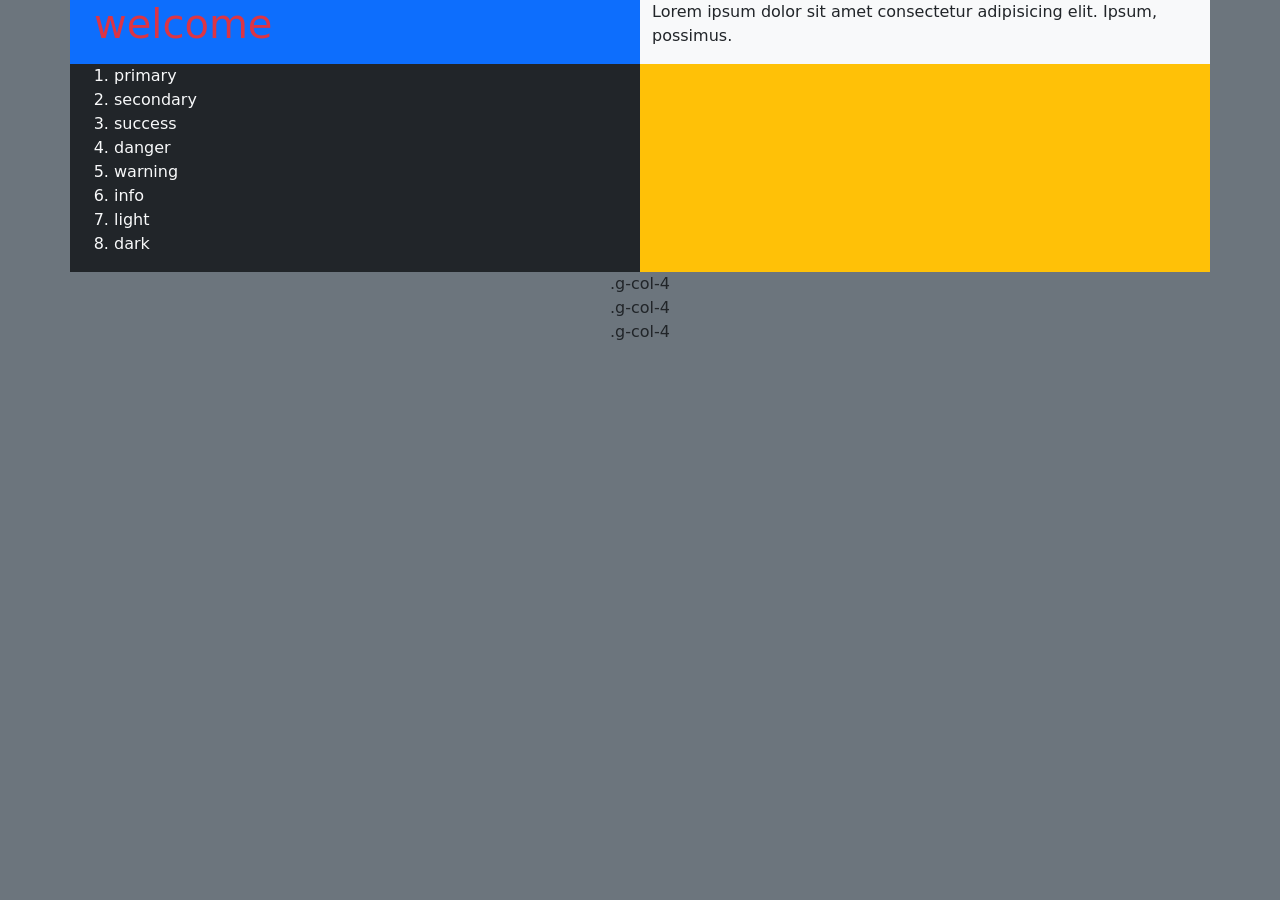
<file: index.html>
<!DOCTYPE html>
<html lang="en">
<head>
    <meta charset="UTF-8">
    <meta name="viewport" content="width=device-width, initial-scale=1.0">
    <title>Document</title>
    <!-- <link href="https://cdn.jsdelivr.net/npm/bootstrap@5.3.3/dist/css/bootstrap.min.css" rel="stylesheet" integrity="sha384-QWTKZyjpPEjISv5WaRU9OFeRpok6YctnYmDr5pNlyT2bRjXh0JMhjY6hW+ALEwIH" crossorigin="anonymous"> -->
    <link rel="stylesheet" href="./bootstrap-5.3.3-dist/css/bootstrap.min.css">
</head>
<body class="bg-secondary">
   
    

   

    <div class="container-md bg-warning">
        <div class="row">
            <div class="col-12 col-sm-4 col-md-4 col-lg-6 bg-primary gx-5">
                <h1 class="text-danger">
                    welcome
                </h1>
            </div>
            <div class="col-12 col-sm-6 col-md-4 col-lg-6 bg-light">
                <p>
                    Lorem ipsum dolor sit amet consectetur adipisicing elit. Ipsum, possimus.
                </p>
            </div>

            <div class="col-12 col-sm-2 col-md-4 col-lg-6 bg-dark">
                <ol class="text-light">
                    <li>primary</li>
                    <li>secondary</li>
                    <li>success</li>
                    <li>danger</li>
                    <li>warning</li>
                    <li>info</li>
                    <li>light</li>
                    <li>dark</li>
                </ol>
            </div>
        </div>
    </div>

    <div class="grid text-center">
        <div class="g-col-4">.g-col-4</div>
        <div class="g-col-4">.g-col-4</div>
        <div class="g-col-4">.g-col-4</div>
      </div>
</body>
</html>
</file>
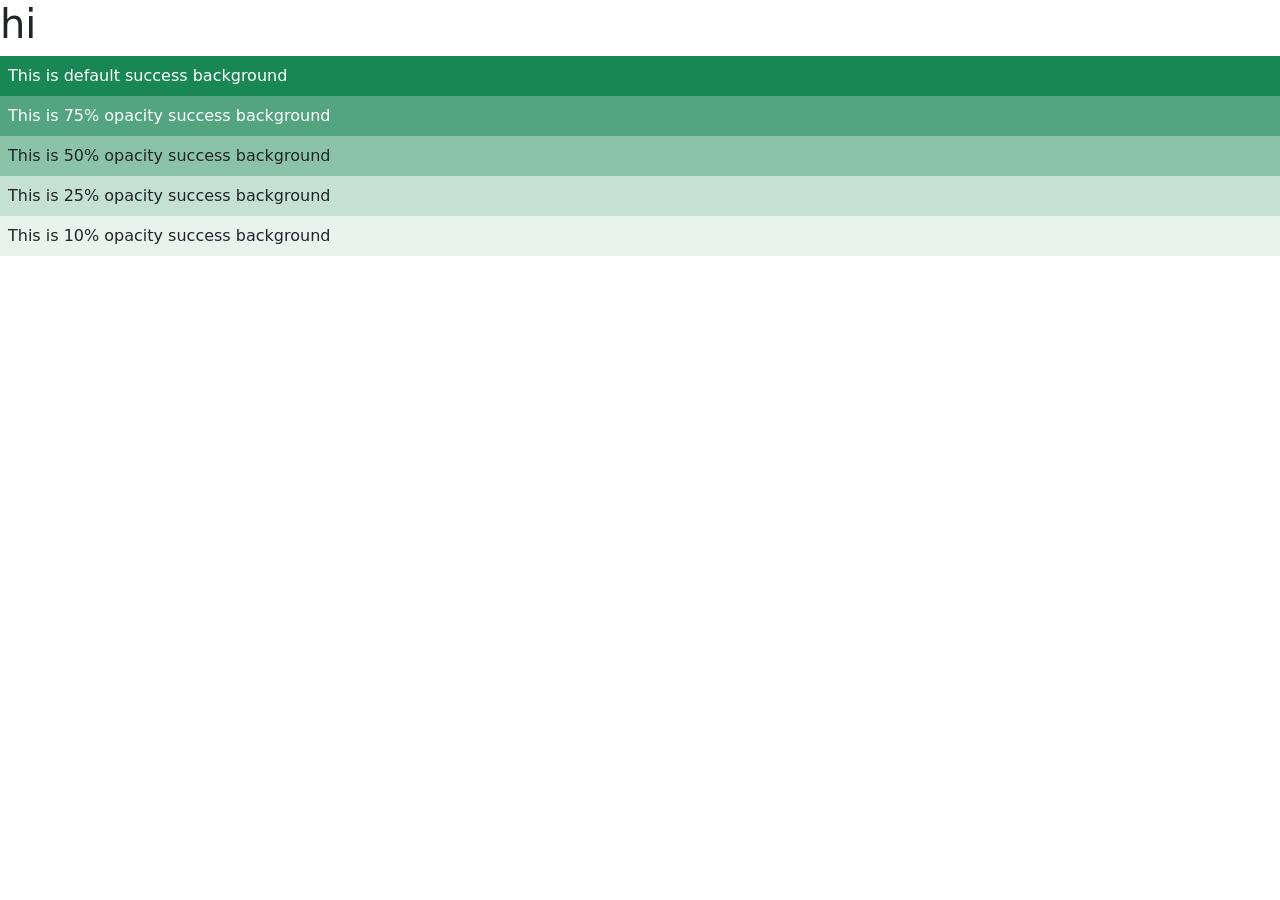
<file: ddd.html>
<!DOCTYPE html>
<html lang="en">
<head>
    <meta charset="UTF-8">
    <meta name="viewport" content="width=device-width, initial-scale=1.0">
    <title>Document</title>
    <link rel="stylesheet" href="./bootstrap-5.3.3-dist/css/bootstrap.min.css">
</head>
<body>
    <h1> hi</h1>
    <div class="bg-success p-2 text-white">This is default success background</div>
<div class="bg-success p-2 text-white bg-opacity-75">This is 75% opacity success background</div>
<div class="bg-success p-2 text-dark bg-opacity-50">This is 50% opacity success background</div>
<div class="bg-success p-2 text-dark bg-opacity-25">This is 25% opacity success background</div>
<div class="bg-success p-2 text-dark bg-opacity-10">This is 10% opacity success background</div>
</body>
</html>
</file>
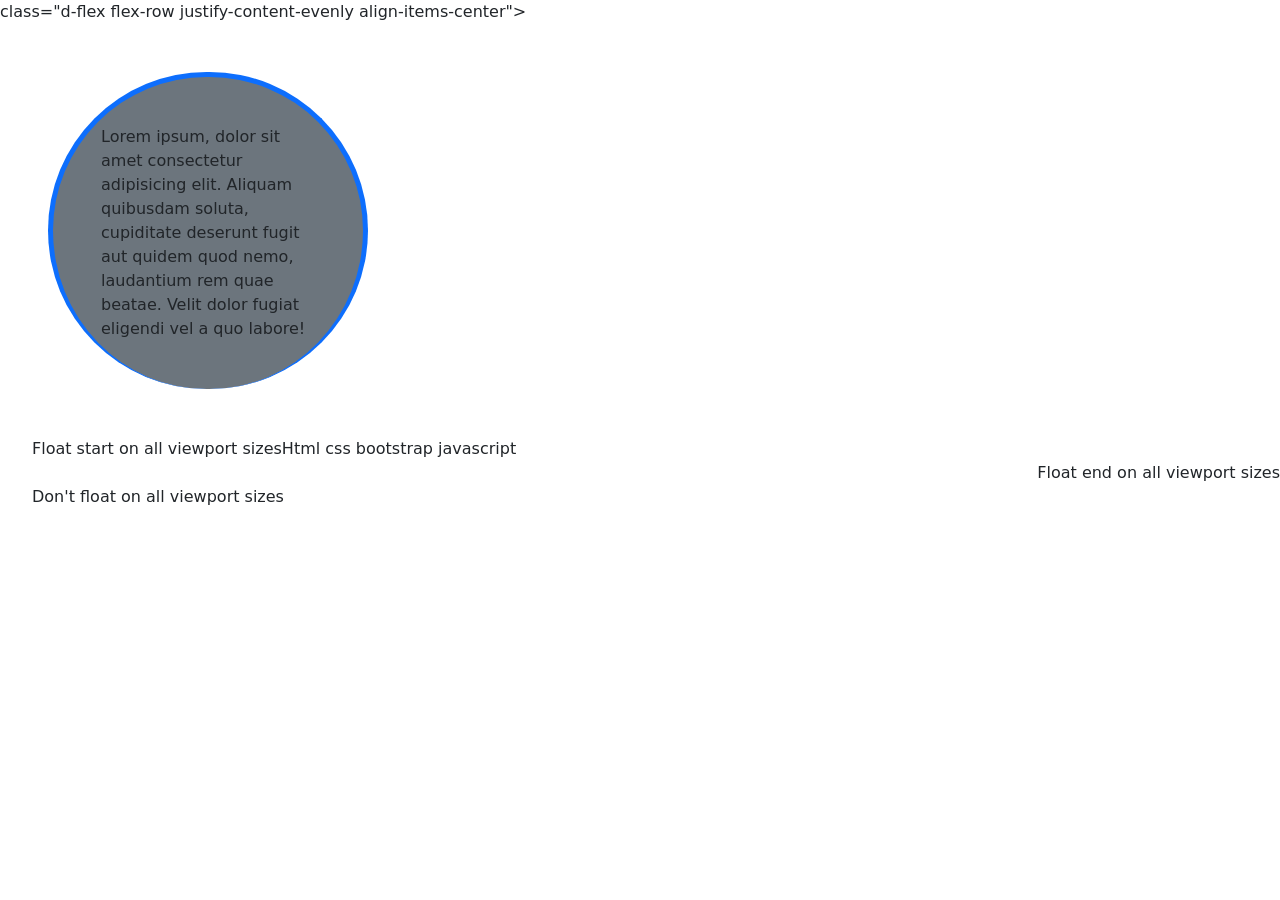
<file: utilities.html>
<!DOCTYPE html>
<html lang="en">
<head>
    <meta charset="UTF-8">
    <meta name="viewport" content="width=device-width, initial-scale=1.0">
    <title>Document</title>
    <link rel="stylesheet" href="./bootstrap-5.3.3-dist/css/bootstrap.min.css">
</head>
<body >class="d-flex flex-row justify-content-evenly align-items-center">
    <p class="bg-secondary p-5 m-5 border border-5 border-primary rounded rounded-pill border-bottom-0 w-25">
        Lorem ipsum, dolor sit amet consectetur adipisicing elit. Aliquam quibusdam soluta, cupiditate deserunt fugit aut quidem quod nemo, laudantium rem quae beatae. Velit dolor fugiat eligendi vel a quo labore!
    </p>
    <ol>
        <li class="d-inline-block">
            Html
        </li>
        <li class="d-inline-block">
            css
        </li>
        <li class="d-inline-block">
            bootstrap
        </li>
        <li class="d-inline-block">
            javascript
        </li>
        <div class="float-start">Float start on all viewport sizes</div><br>
<div class="float-end">Float end on all viewport sizes</div><br>
<div class="float-none">Don't float on all viewport sizes</div>
</html>
</file>
